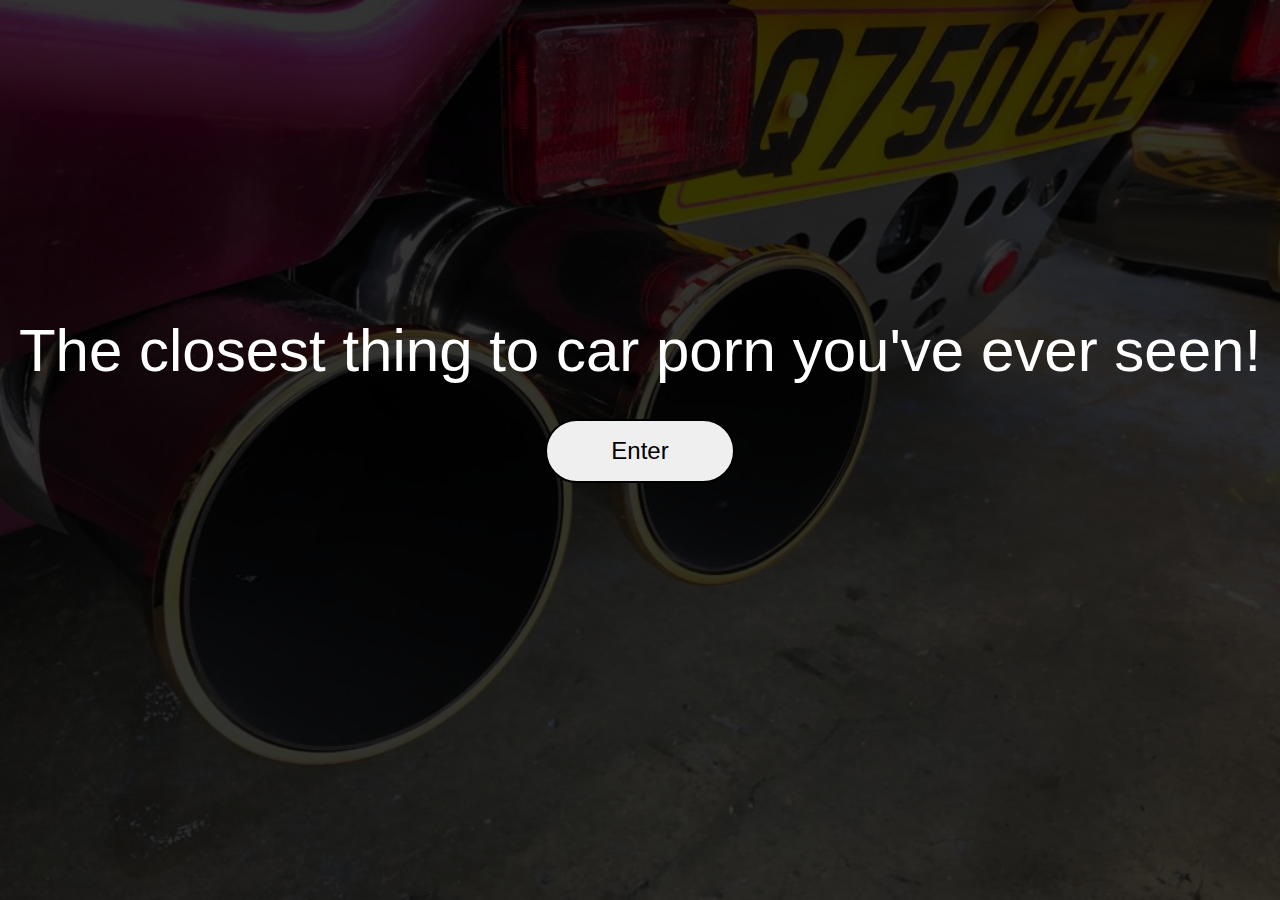
<file: index.html>
<!DOCTYPE html>
<html lang='en'>
  <head>
    <meta charset='UTF-8'/>
    <title>Countach Special</title>
    <link rel="apple-touch-icon" sizes="180x180" href="favicons/apple-touch-icon.png">
    <link rel="icon" type="image/png" sizes="32x32" href="favicons/favicon-32x32.png">
    <link rel="icon" type="image/png" sizes="16x16" href="favicons/favicon-16x16.png">
    <link rel="manifest" href="favicons/site.webmanifest">
    <link rel="mask-icon" href="favicons/safari-pinned-tab.svg" color="#5bbad5">
    <link rel="shortcut icon" href="favicons/favicon.ico">
    <meta name="msapplication-TileColor" content="#9f00a7">
    <meta name="msapplication-config" content="favicons/browserconfig.xml">
    <meta name="theme-color" content="#ffffff">
    <link rel='stylesheet' type="text/css" href='css/styles.css'/>
    <link rel='stylesheet' type="text/css" href='css/landing.css'/>
  </head>
  <body>
    <div class="bg">
      <div class="landing-container">
        <div class="landing-container-top">
          <p>The closest thing to <strong>car porn</strong> you've ever seen!</p>
        </div>
        <div class="landing-container-bottom">
          <div class="button-container">
            <a href="about/about.html"><button class="button ">Enter</button></a>
          </div>
        </div>
      </div>
    </div>
  </body>
</html>
</file>
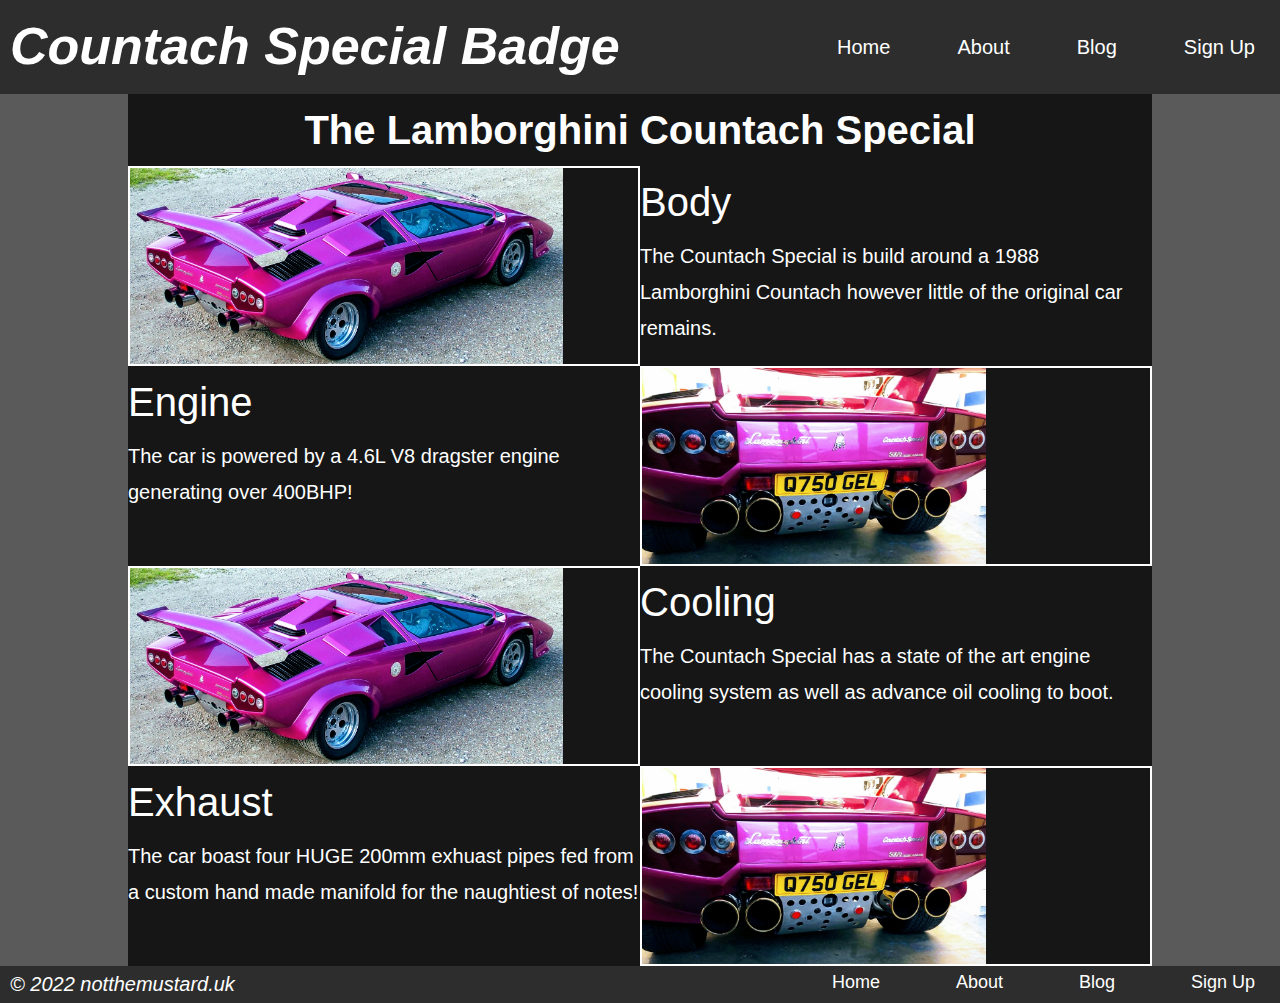
<file: about/about.html>
<!DOCTYPE html>
<html lang='en'>
  <head>
    <meta charset='UTF-8'/>
    <title>Countach Special</title>
    <link rel="apple-touch-icon" sizes="180x180" href="../favicons/apple-touch-icon.png">
    <link rel="icon" type="image/png" sizes="32x32" href="../favicons/favicon-32x32.png">
    <link rel="icon" type="image/png" sizes="16x16" href="../favicons/favicon-16x16.png">
    <link rel="manifest" href="../favicons/site.webmanifest">
    <link rel="mask-icon" href="../favicons/safari-pinned-tab.svg" color="#5bbad5">
    <link rel="shortcut icon" href="../favicons/favicon.ico">
    <meta name="msapplication-TileColor" content="#9f00a7">
    <meta name="msapplication-config" content="../favicons/browserconfig.xml">
    <meta name="theme-color" content="#ffffff">
    <link rel='stylesheet' type="text/css" href='../css/styles.css'/>
  </head>
  <body>
    <!-- Header -->
    <header class="page-header">
      <h1>Countach Special Badge</h1>
      <nav>
        <ul class="header-nav">
          <li><a href='#'>Home</a></li>
          <li><a href='#'>About</a></li>
          <li><a href='#'>Blog</a></li>
          <li><a href='#'>Sign Up</a></li>
        </ul>
      </nav>
    </header>

    <!-- Main Body -->
    <article class="article">

      <header class="article-header">
        <h1>The Lamborghini Countach Special</h1>
      </header>

      <figure class="fig1">
        <img src='../img/body.jpg'
             alt='Car Picture'/>
      </figure>

      <div class="text-box t1">
        <h2>Body</h2>
        <p>The Countach Special is build around a 1988 Lamborghini Countach
            however little of the original car remains.</p>
      </div>

      <figure class="fig2">
        <img src='../img/exhaust.jpg'
             alt='Engine Picture'/>
      </figure>

      <div class="text-box t2">
        <h2>Engine</h2>
        <p>The car is powered by a 4.6L V8 dragster engine generating over
        400BHP!</p>
      </div>

      <figure class="fig3">
        <img src='../img/body.jpg'
             alt='Cooling Picture'/>
      </figure>

      <div class="text-box t3">
        <h2>Cooling</h2>
        <p>The Countach Special has a state of the art engine cooling
          system as well as advance oil cooling to boot.</p>
      </div>

      <figure class="fig4">
        <img src='../img/exhaust.jpg'
             alt='Exhaust Picture'/>
      </figure>

      <div class="text-box t4">
        <h2>Exhaust</h2>
        <p>The car boast four HUGE 200mm exhuast pipes fed from a
         custom hand made manifold for the naughtiest of notes!</p>
      </div>

    </article>

    <!-- Footer -->
    <footer class="footer">
      <p>&copy; 2022 notthemustard.uk</p>
      <nav>
        <ul class="footer-nav">
          <li><a href='#'>Home</a></li>
          <li><a href='#'>About</a></li>
          <li><a href='#'>Blog</a></li>
          <li><a href='#'>Sign Up</a></li>
        </ul>
      </nav>
    </footer>
  </body>
</html>
</file>
<file: css/styles.css>
@font-face {
  font-family: 'Fira';
  src: url('fonts/Fira_Sans_Condensed/FiraSansCondensed-ExtraLight.ttf') format('ttf');
  font-style: normal;
  font-weight: 200;
}

@font-face {
  font-family: 'Fira';
  src: url('fonts/Fira_Sans_Condensed/FiraSansCondensed-ExtraLightItalic.ttf') format('ttf');
  font-style: italic;
  font-weight: 200;
}

@font-face {
  font-family: 'Fira';
  src: url('fonts/Fira_Sans_Condensed/FiraSansCondensed-Light.ttf') format('ttf');
  font-style: normal;
  font-weight: 300;
}

@font-face {
  font-family: 'Fira';
  src: url('fonts/Fira_Sans_Condensed/FiraSansCondensed-LightItalic.ttf') format('ttf');
  font-style: italic;
  font-weight: 300;
}

@font-face {
  font-family: 'Fira';
  src: url('fonts/Fira_Sans_Condensed/FiraSansCondensed-Medium.ttf') format('ttf');
  font-style: normal;
  font-weight: 500;
}

@font-face {
  font-family: 'Fira';
  src: url('fonts/Fira_Sans_Condensed/FiraSansCondensed-Bold.ttf') format('ttf');
  font-style: normal;
  font-weight: 700;
}

* {
  margin: 0;
  padding: 0;
  box-sizing: border-box;
}

html {
  height: 100%;
}

body {
  overflow: auto;
  height: 100%;
  display: flex;
  justify-content: flex-start;
  flex-direction: column;
  align-items: center;

  font-family: 'Fira', sans-serif;
  font-size: 18px;
  line-height: 1.8em;
  color: #FFF;
}

h1  {
  font-family: 'Fira', sans-serif;
  font-style: normal;
  font-weight: 700;
  font-size: 28px;
  line-height: 1.8em;
  color: #FFF;
}

h2 {
  font-family: 'Fira', sans-serif;
  font-style: normal;
  font-weight: 500;
  font-size: 40px;
  line-height: 1.8em;
  color: #FFF;
}

p {
  font-family: 'Fira', sans-serif;
  font-style: normal;
  font-weight: 300;
  font-size: 20px;
  line-height: 1.8em;
  color: #FFF;
}

.page-header {
 display: flex;
 flex-direction: row;
 align-items: center;
 justify-content: space-between;
 flex-wrap: wrap;

 height: 100px;
 width: 100%;

 background-color: rgba(0, 0, 0, 0.5);
}

.page-header h1 {
  font-style: italic;
  font-size: 52px;

  padding-left: 10px;
}

.page-header nav {
  min-width: 35%;
}

li  {
  list-style-type: none;
}

a {
  text-decoration: none;
}

.header-nav {
  display: flex;
  flex-direction: row;
  justify-content: space-between;
  align-items: flex-end;

  margin-right: 20px;
}

.header-nav li {
  padding: 5px;

  font-family: 'Fira', sans-serif;
  font-style: normal;
  font-weight: 300;
  font-size: 20px;
  line-height: 1.8em;
  color: #FFF;
}

li a {
  color: #FFF;
}

li a:hover {
  color:rgba(255, 0, 120, 0.9);
}

article {
  display: flex;
  flex-wrap: wrap;
  flex-direction: row;
  align-items: center;
  justify-content: center;

  background-color: rgba(0, 0, 0, 0.75);
}

.article-header {
  display: flex;
  justify-content: center;
  order: 0;

  width: 80%;
}

figure {
  display: flex;

  height: 200px;
  border: solid 2px white;
}

.text-box {
  display: flex;
  flex-direction: column;
  align-items: flex-start;
  justify-content: flex-start;

  height: auto;
  width: 100%;
}

.footer {
  display: flex;
  flex-direction: row;
  align-items: center;
  justify-content: space-between;
  flex-wrap: wrap;

  height: 100px;
  width: 100%;

  background-color: rgba(0, 0, 0, 0.5);
}

.footer p {
  font-style: italic;
  font-size: 20px;

  padding-left: 10px;
}

.footer nav {
  min-width: 35%;
}

.footer-nav {
  display: flex;
  flex-direction: row;
  justify-content: space-between;
  align-items: flex-end;

  padding-right: 20px;

  width: 100%;
}

.footer-nav li {
  padding: 0px 5px 5px 0px;
}

/* Mobile Styles */
@media only screen and (max-width: 400px) {
  body {
    background-color: rgba(80, 80, 80, 1); /* Blue */
  }
}

/* Tablet Styles */
@media only screen and (min-width: 401px) and (max-width: 960px) {
  body {
    background-color: rgba(85, 85, 85, 1); /* Blue */
  }

}

/* Desktop Styles */
@media only screen and (min-width: 961px) {
  body {
    background-color: rgba(90, 90, 90, 1); /* Blue */
  }

  .fig1 {
    order: 1
  }
  .fig2 {
    order: 4
  }
  .fig3 {
    order: 5
  }
  .fig4 {
    order: 8
  }
  .t1 {
    order: 2
  }
  .t2 {
    order: 3
  }
  .t3 {
    order: 6
  }
  .t4 {
    order: 7
  }

  article {
    width: 80%;
  }

  h1 {
    font-size: 40px;
  }

  figure {
    width: 50%;
  }

  .text-box {
    width: 50%;
    height: 200px;
  }
}
</file>
<file: css/landing.css>
body {
  align-items: center;
  flex-direction: column;
}

.bg {
  background-image: url('../img/lambo.jpg');

  /* Full height */
  height: 100%;
  width: 100%;
  /* Center and scale the image nicely */
  background-position: center;
  background-repeat: no-repeat;
  background-size: cover;

  display: flex;
  justify-content: center;
  align-items: center;
  flex-direction: column;
}

.landing-container {
  display: flex;
  flex-direction: column;
  align-items: center;
  justify-content: center;

  background-color: rgba(0, 0, 0, 0.80);

  width: 100%;
  height: 100%;
}

.landing-container-top {
  display: flex;
  flex-direction: column;
  align-items: center;
  justify-content: flex-end;

  height: 45%;
}

.landing-container-bottom {
  display: flex;
  flex-direction: column;
  align-items: center;
  justify-content: flex-start;

  height: 55%;
}

p {
  font-family: 'Fira', sans-serif;   /* Add 'Roboto' here */
  font-style: normal;
  font-weight: 300;
  font-size: 60px;
  line-height: 1.8em;
  color: #FFF;
}

.button-container {
  margin: 10px;
}

.button {
  background-color: #white;
  border: 2px solid #White;
  border-style: solid;
  border-radius: 100px;
  color: black;
  padding: 16px 64px;
  text-align: center;
  text-decoration: none;
  display: inline-block;
  font-size: 24px;
  margin: 4px 2px;
  transition-duration: 0.4s;
  cursor: pointer;
}

.button:hover {
  background-color: rgba(255, 0, 120, 0.5);
  color: white;
  font-size: 32px;
}
</file>
